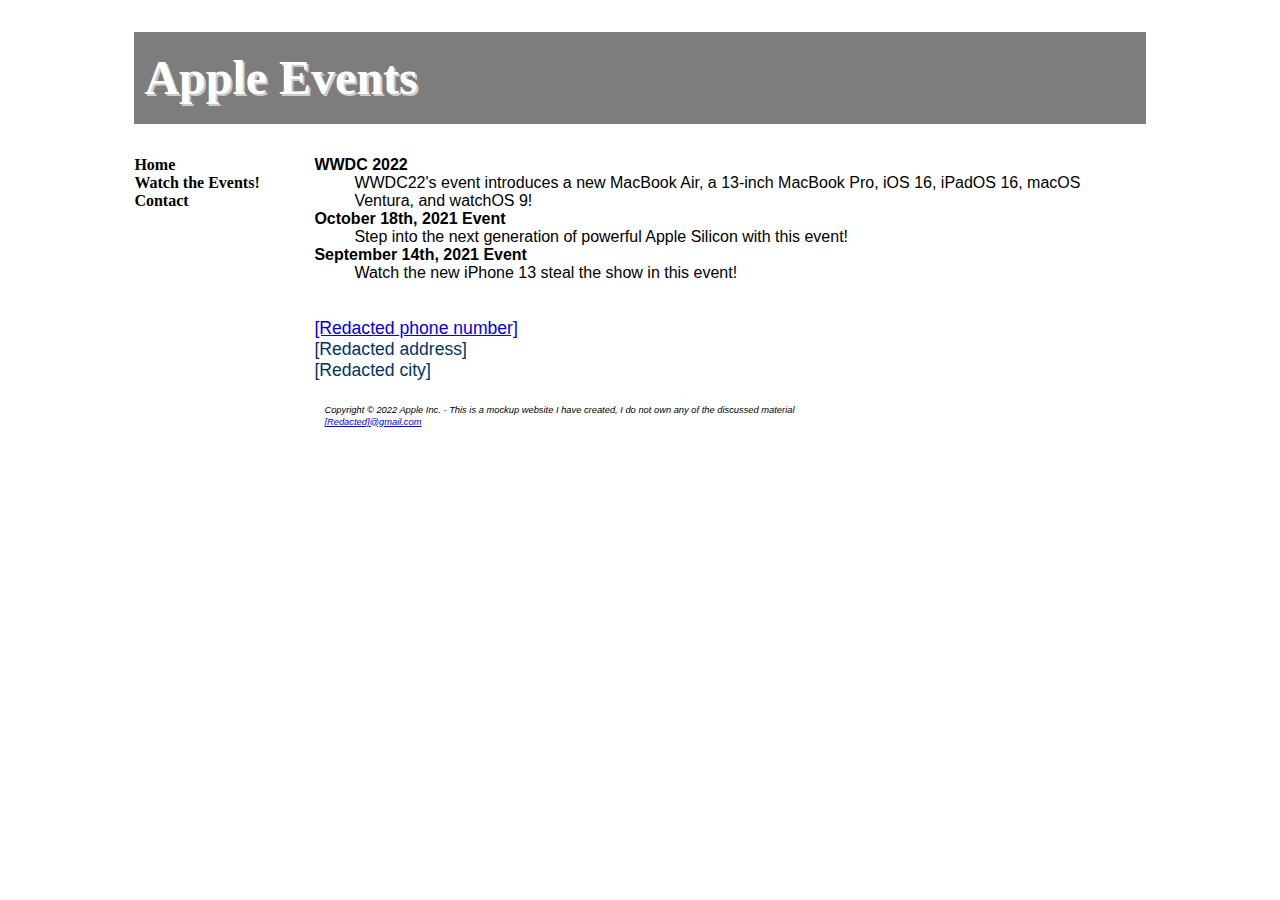
<file: index.html>
<!DOCTYPE html>
<html>
<head>
<div class="wrapper">
	<link rel="stylesheet" href="apple.css">
	<meta name="viewport" content="width=device-width, initial-scale=1.0"> 
		<header>
	<title>Apple Event Descriptions</title>
		<meta charset="utf-8">
		<h1>Apple Events</h1>
			<nav style="list-style-type:none;">
				<li><a href="index.html">Home</a></li> 
				<li><a href="watch.html">Watch the Events!</a></li>
				<li><a href="contact.html">Contact</a></li>
			</nav>
		</header>
<head/>	
<body>
	<main>
		<dl>
			<b><dt>WWDC 2022</dt></b>
			<dd>WWDC22's event introduces a new MacBook Air, a 13‑inch MacBook Pro, iOS 16, iPadOS 16, macOS Ventura, and watchOS 9!</dd>
			
			<b><dt>October 18th, 2021 Event</dt></b>
			<dd>Step into the next generation of powerful Apple Silicon with this event!</dd>

			<b><dt>September 14th, 2021 Event</dt></b>
			<dd>Watch the new iPhone 13 steal the show in this event!</dd>
		</dl>

	</main>

	<dt class="category">
  		<a id="mobile" href="tel:[Redacted phone number]">[Redacted phone number]</a> <span id="desktop">[Redacted phone number]</span><br> [Redacted address]<br> [Redacted city]
	</dt>
</body>
	<footer>
		<small><i><p>Copyright &copy; 2022 Apple Inc. - This is a mockup website I have created, I do not own any of the discussed material<br> <a href="email.html">[Redacted]@gmail.com</a></small></i></p>
	</footer>	
</div>
</html>
</file>
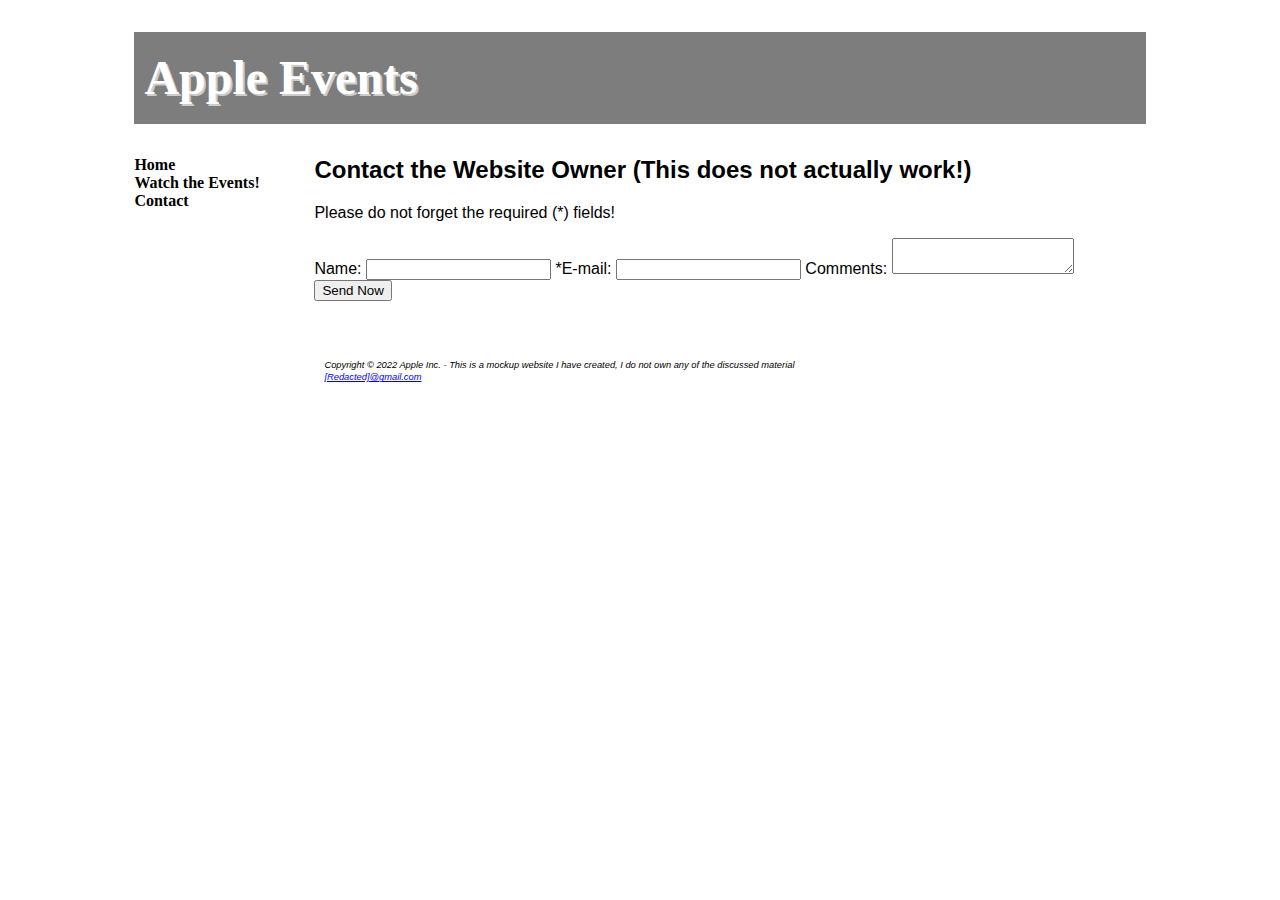
<file: contact.html>
<!DOCTYPE html>
<html>
<head>

<script src="https://ajax.googleapis.com/ajax/libs/jquery/3.6.0/jquery.min.js"></script>
  <script src="http://ajax.aspnetcdn.com/ajax/jquery.validate/1.11.0/jquery.validate.js"></script>
    <script>
    $(document).ready(function(){
       $('form').validate();
    });
    </script>

<div class="wrapper">
	<link rel="stylesheet" href="apple.css">
			
		<header>
	<title>Contact Website Owner</title>
		<h1>Apple Events</h1>
			<nav style="list-style-type:none;">
				<li><a href="index.html">Home</a></li> 
				<li><a href="watch.html">Watch the Events!</a></li>
				<li><a href="contact.html">Contact</a></li>
			</nav>
		</header>
<head/>	
<body>
	<main>
		<h2>Contact the Website Owner (This does not actually work!)</h2>
		<p>Please do not forget the required (*) fields!</p>		

		<dl>
			<form method="post" action="validateform.html" onsubmit="return validateForm();">
			<label for="myName">Name:</label>
                  <input type="text" id="myName" name="myName">
			<label for="myEmail">*E-mail:</label>
        		<input type="email" id="myEmail" name="myEmail" class="required email">
         		<label for="myComments">Comments:</label>
         		<textarea id="myComments" name="myComments" rows="2" cols="20"></textarea>
         		<input type="submit" value="Send Now" id="mySubmit">
			</form>
		</dl>

	</main>

</body>
	<footer>
		<small><i><p>Copyright &copy; 2022 Apple Inc. - This is a mockup website I have created, I do not own any of the discussed material<br> <a href="email.html">[Redacted]@gmail.com</a></small></i></p>
	</footer>	
</div>
</html>
</file>
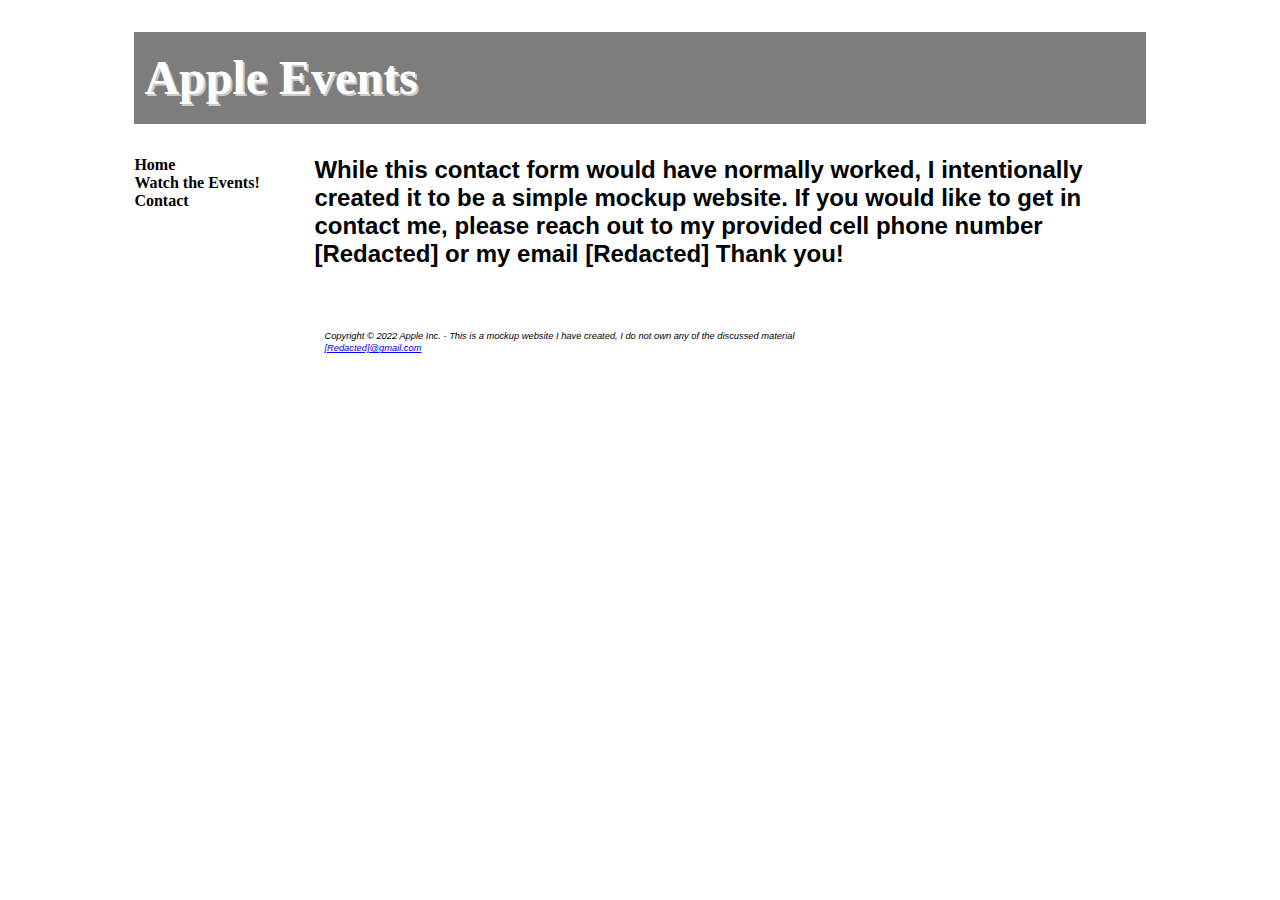
<file: validateform.html>
<!DOCTYPE html>
<html>
<head>
<div class="wrapper">
	<link rel="stylesheet" href="apple.css">
			
		<header>
	<title>Thank You!</title>
		<h1>Apple Events</h1>
			<nav style="list-style-type:none;">
				<li><a href="index.html">Home</a></li> 
				<li><a href="watch.html">Watch the Events!</a></li>
				<li><a href="contact.html">Contact</a></li>
			</nav>
		</header>

<head/>	
<body>
	<main>
		<h2>While this contact form would have normally worked, I intentionally created it to be a simple mockup website. If you would like to get in contact me, please reach out to my provided cell phone number [Redacted] or my email [Redacted] Thank you!</h2>

	</main>

</body>
	<footer>
		<small><i><p>Copyright &copy; 2022 Apple Inc. - This is a mockup website I have created, I do not own any of the discussed material<br> <a href="email.html">[Redacted]@gmail.com</a></small></i></p>
	</footer>	
</div>
</html>
</file>
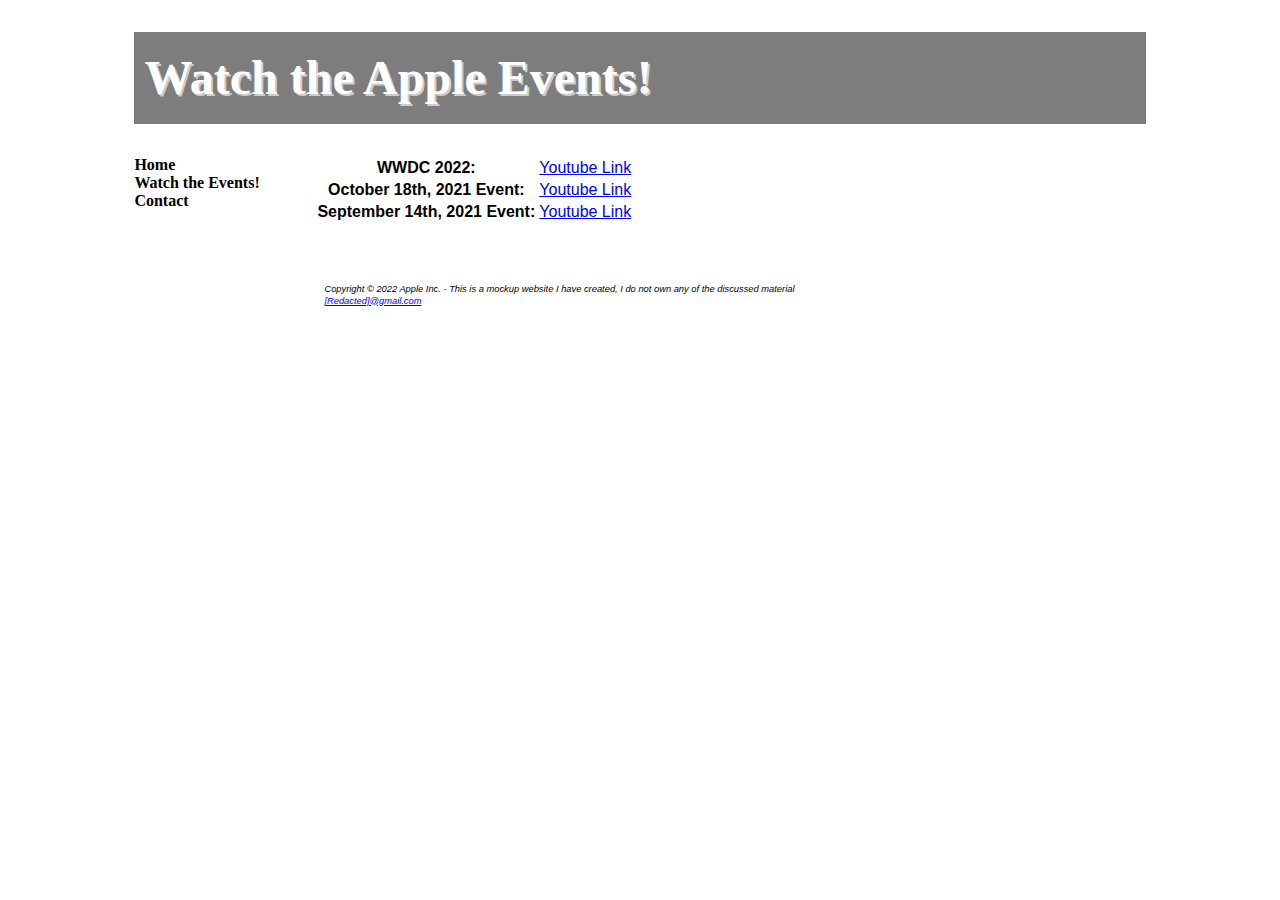
<file: watch.html>
<!DOCTYPE html>
<html>
<head>
<div class="wrapper">
	<link rel="stylesheet" href="apple.css">
			
		<header>
	<title>Watch the Events!</title>
		<h1>Watch the Apple Events!</h1>
			<nav style="list-style-type:none;">
				<li><a href="index.html">Home</a></li> 
				<li><a href="watch.html">Watch the Events!</a></li>
				<li><a href="contact.html">Contact</a></li>
			</nav>
		</header>
<head/>	
<body>
	<main>
		<dl>
			<table>
  				<tr>
    					 <th>WWDC 2022:</th>
					 <td><a href="https://www.youtube.com/watch?v=q5D55G7Ejs8&ab_channel=Apple">Youtube Link</td></a>
				</tr>
				<tr>
   					 <th>October 18th, 2021 Event:</th>
					 <td><a href="https://www.youtube.com/watch?v=exM1uajp--A&ab_channel=Apple">Youtube Link</td></a>
				</tr>
				<tr>
   					 <th>September 14th, 2021 Event:</th>
					 <td><a href="https://www.youtube.com/watch?v=EvGOlAkLSLw&t=2s&ab_channel=Apple">Youtube Link</td></a>
				</tr>
				
			</table>
		</dl>

	</main>

</body>
	<footer>
		<small><i><p>Copyright &copy; 2022 Apple Inc. - This is a mockup website I have created, I do not own any of the discussed material<br> <a href="email.html">[Redacted]@gmail.com</a></small></i></p>
	</footer>	
</div>
</html>
</file>
<file: apple.css>
main {
  margin-left: 180px;
  padding-right: 20px;
  padding-bottom: 20px
}

body {
  font-family: "Arial", "Verdana", sans-serif;
  background-image: url('https://i0.wp.com/9to5mac.com/wp-content/uploads/sites/6/2021/09/Apple-TV.png?w=2000&quality=82&strip=all&ssl=1');
  color: #d5e3ff;
}

header {
  font-family: serif;
  background-color: #7d7d7d;
  color: #FFFFFF;
}

h1 {
  line-height: 150%;
  font-size: 3em;
  padding: 10px;
  text-shadow: 2px 2px #CCCCCC;
}

nav {
  font-weight: bold;
  float: left;
  width: 150px;
}

footer {
  padding: 10px;
  margin-left: 180px;
  font-size: .70em;
  font-weight: italic;
  background-color: #FFFFFF;
}

.category {
  font-size: 1.1em;
  background-color: #FFFFFF;
  color: #003366;
  margin-left: 180px;
  padding-right: 20px;
  padding-bottom: 20px

margin-left: auto;
margin-right: auto;
}

.wrapper {
background-color:#FFFFFF; 
color:#000000;
width: 80%;
margin-left: auto;
margin-right: auto;
}   

 #mobile { display: inline; }
 #desktop { display: none; } 

@media only screen and (max-width: 1024px) { 
	body { margin: 0; padding: 0; background-color: #fff; background-image: none; }
	#wrapper { width: auto; min-width: 0; margin: 0; }
	h1 { margin: 0; text-align: center; font-size: 2em; line-height: 200%; }
	nav { float: none; width: auto; }
	nav li { display: inline-block; }
	nav a { padding: 1em; border-style: none; font-size: 1.2em; }
	nav ul { text-align: center; padding: 0; margin: 0; }
	main { margin: 0; padding-top: 0; padding-bottom: 0; padding-left: 1em; padding-right: 1em; font-size: 90%; }
	dd { margin-bottom: 1em; }
	footer { margin: 0; }
	
	

}    

@media only screen and (max-width: 768px) { 
	h1 { font-size: 1.5em; line-height: 120%; }
	nav a { display: block; padding: 0.2em; font-size: 1.3em; boder-bottom: 1px; border-bottom-color: #330000; }
	nav li { display: block; }
	nav ul { text-align: left; }
	main { padding-left: 0.4em; }
	#category { text-shadow: none; }
	footer { padding: 0; }
}


 nav ul { list-style-type: none; }
 nav a { text-decoration: none; }
 nav a:link {color: #000000; }
 nav a:visited {color: #000000; }
 nav a:hover {color: #CCCCCC; }

 header, nav, main, footer {display: block; }
</file>
